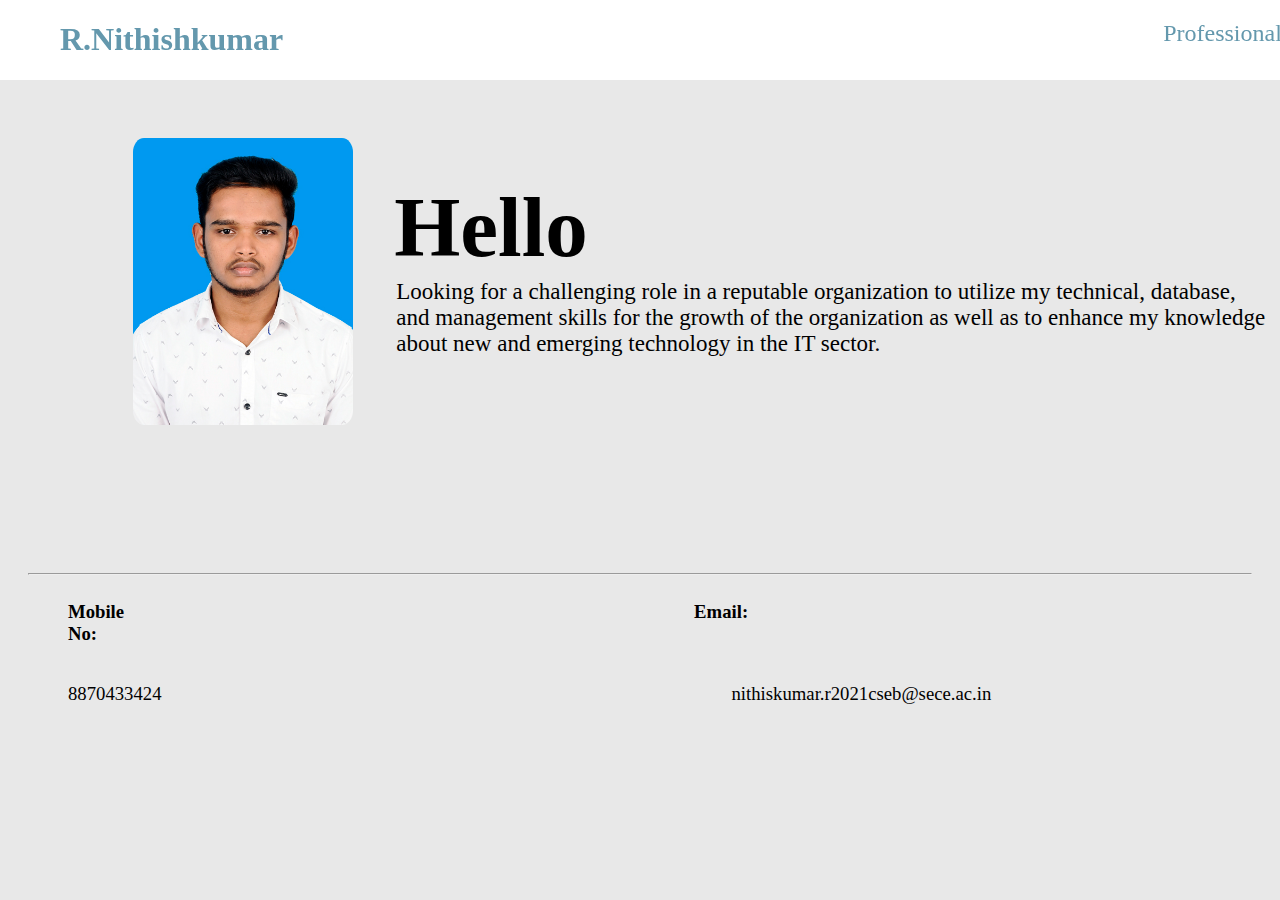
<file: index.html>
<!DOCTYPE html>
<html>
    <head>
        <title>Nithishkumar.R Portfolio</title>
        <link rel="stylesheet" href="index.css">
    </head>
    <body>
       <div class="title">
        <h1 class="name">R.Nithishkumar</h1>
        <h2 class="professional"><a class="link" href="professional.html" target="_parent">Professional</a></h2>
        <h2 class="project"><a class="link" href="Projects.html" target="_parent">Projects</a></h2>
        <h2 class="contact"><a class="link" href="Contact.html" target="_parent"> Contact</a></h2>
        </div>
    <div class="down">
            <div class="centre">
                <div>
                    <img class="image" src="./images/profile.JPG" alt="image not found">
                </div>
                  
               <div class="overview">
                <div class="Hello"><b>Hello</b></div>
                <div class="objective">Looking for a challenging role in a reputable organization to utilize my technical, database, and management skills for the growth of the organization as well as to enhance my knowledge about new and emerging technology in the IT sector.

                </div>
               </div>
           </div>
        </div>
        <div class="low">
            <hr class="line">
            <div class="contactinfo">
            <h3 class="mobileno">Mobile No:</h3>
            <h3 class="Email">Email:</h3>
            <h3 class="Follow">Follow:</h3>
            </div>
             <div class="contactinfo">
            <h3 class="mobileno light">8870433424</h3>
            <h3 class="Email light">nithiskumar.r2021cseb@sece.ac.in</h3>
             <a class="linkedin light" href="https://www.linkedin.com/in/nithiskumar-r-0a02a8242/" target="_blank"><img src="./images/linkedin_image.png" alt="image not found" height="30px" width="30px"></a>
            <a class="gitHub" href="https://github.com/Nithishkumar0804?tab=repositories" target="_blank"><img src="./images/gitHub_image.png" alt="image not found" height="30px" width="30px"></a>
             </div>
    </div>
    </body>
</html>
</file>
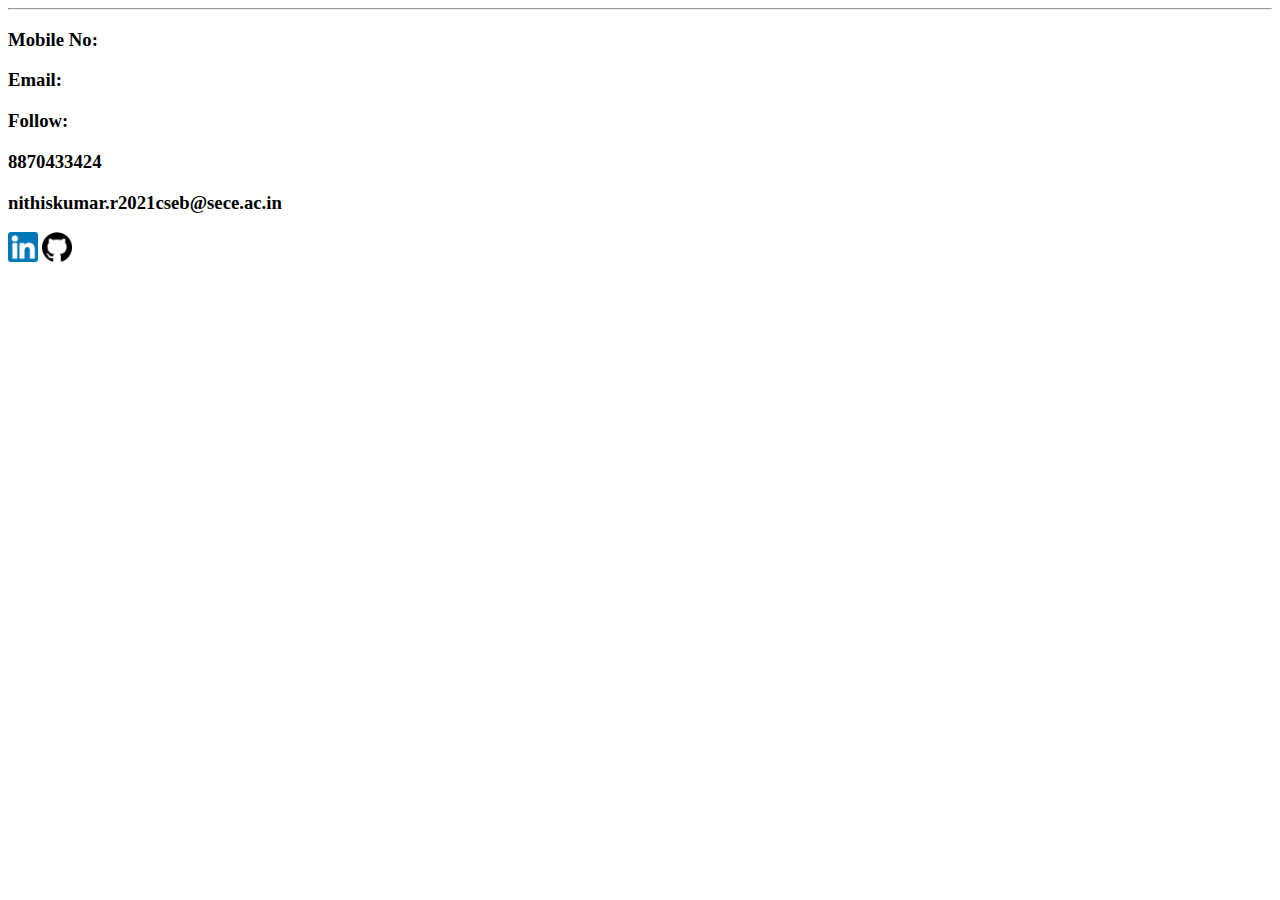
<file: Contact.html>
<!DOCTYPE html>
<html lang="en">
<head>
    <meta charset="UTF-8">
    <meta name="viewport" content="width=device-width, initial-scale=1.0">
    <title>Contact</title>
</head>
<body>
    <div class="low">
            <hr class="line">
            <div class="contactinfo">
            <h3 class="mobileno">Mobile No:</h3>
            <h3 class="Email">Email:</h3>
            <h3 class="Follow">Follow:</h3>
            </div>
             <div class="contactinfo">
            <h3 class="mobileno light">8870433424</h3>
            <h3 class="Email light">nithiskumar.r2021cseb@sece.ac.in</h3>
             <a class="linkedin light" href="https://www.linkedin.com/in/nithiskumar-r-0a02a8242/" target="_blank"><img src="./images/linkedin_image.png" alt="image not found" height="30px" width="30px"></a>
            <a class="gitHub" href="https://github.com/Nithishkumar0804?tab=repositories" target="_blank"><img src="./images/gitHub_image.png" alt="image not found" height="30px" width="30px"></a>
             </div>
    </div>
</body>
</html>
</file>
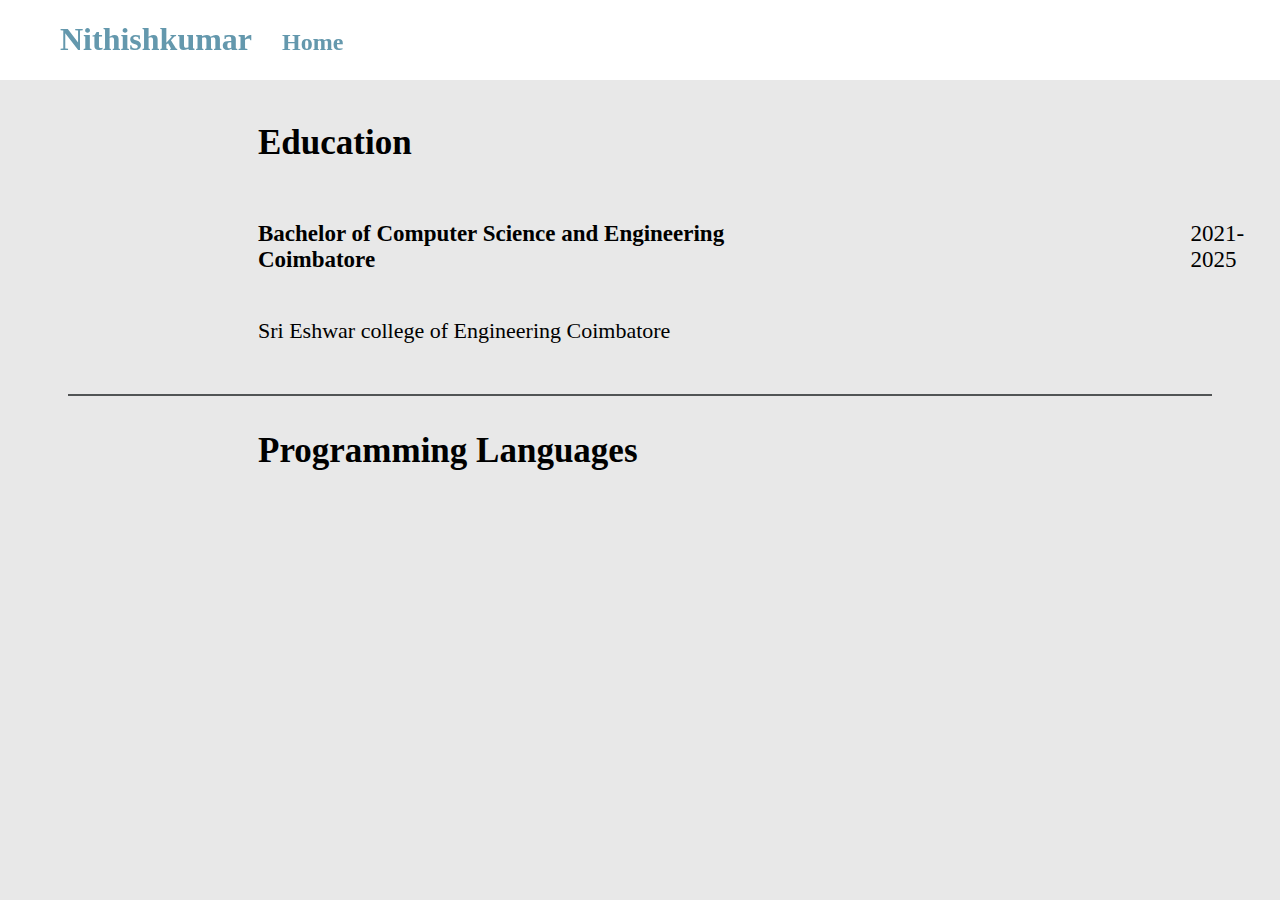
<file: professional.html>
<!DOCTYPE html>
<html lang="en">
<head>
    <title>Professional</title>
    <link rel="stylesheet" href="professional.css">
</head>
<body>
    <div class="down">
    <div class="title">
    <h1 class="name">Nithishkumar</h1>
    <h2 class="home"><a class="link" href="index.html">Home</a></h2>
    <h2 class="project"><a class="link" href="Projects.html" target="_parent">Projects</a></h2>
    <h2 class="contact"><a class="link" href="Contact.html" target="_parent"> Contact</a></h2>
    </div>
    <div class="mid">
            <p class="Education">Education</p>
            <div class="flex">
            <p class="degree">Bachelor of Computer Science and Engineering Coimbatore</p>
            <p class="year">2021-2025</p>
            </div>
            <p class="college">Sri Eshwar college of Engineering Coimbatore</p>
    </div>
    <hr class="line1">
    <div class="mid">
    <p class="head">Programming Languages</p>
    <div class="pl">
        <p>C</p>
        <p>Python</p>
        <p>Java</p>
    </div>
    </div>
    

</div>
</body>
    
</html>
</file>
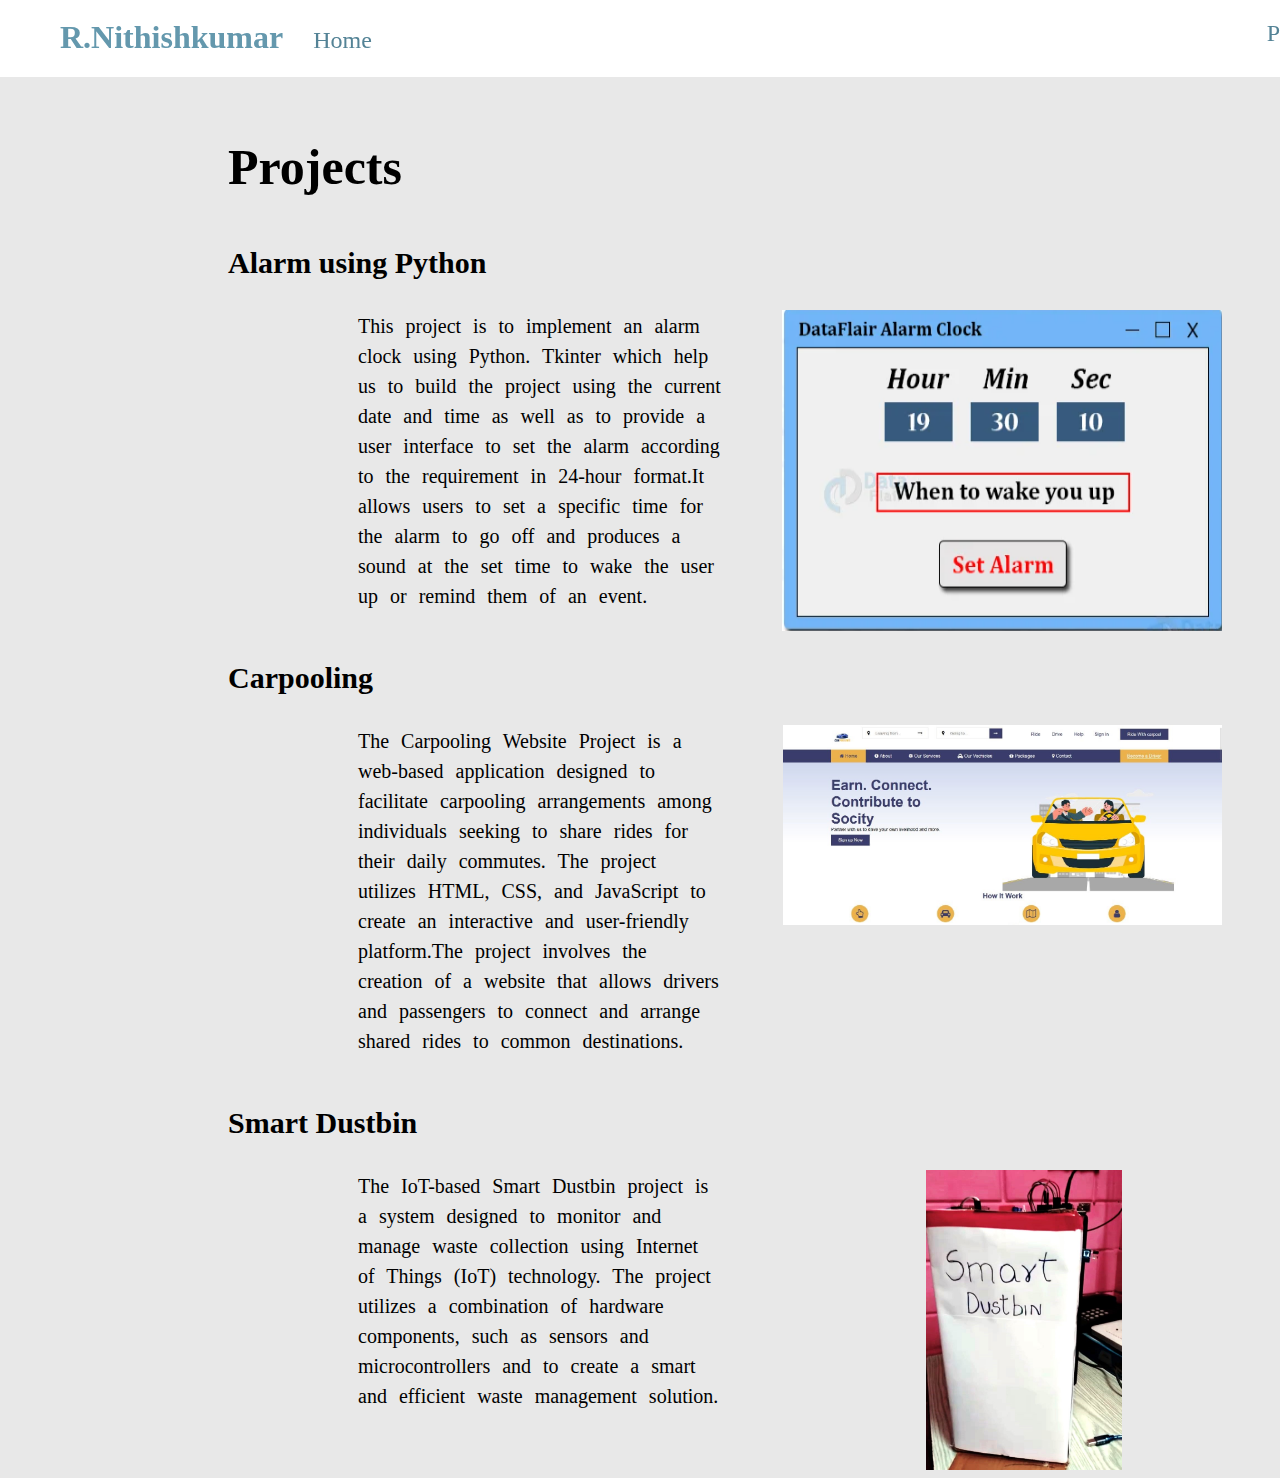
<file: Projects.html>
<!DOCTYPE html>
<head>
    <title>Projects</title>
    <link rel="stylesheet" href="Projects.css">
</head>
<body>
    <div class="title">
        <h1 class="name">R.Nithishkumar</h1>
        <h2 class="home"><a class="link" href="index.html">Home</a></h2>
        <h2 class="professional"><a class="link" href="professional.html" target="_parent">Professional</a></h2>
        <h2 class="contact"><a class="link" href="Contact.html" target="_parent"> Contact</a></h2>
    </div>
    <div class="down">
    
    <p class="project">Projects</p>
        <p class="heading">Alarm using Python</p>
        <div class="flex1">
        <p class="desc">This project is to implement an alarm clock using Python. Tkinter which help us to build
            the project using the current date and time as well as to provide a user interface to set the
            alarm according to the requirement in 24-hour format.It allows users to set a specific time
             for the alarm to go off and produces a sound at the set time to wake the user up or remind them of an event.</p>
        <img class="image" src="./images/Alarm-clock-python.jpg.png" alt="alarm clock image not found">
        </div>
        <p class="heading">Carpooling</p>
        <div class="flex1">
            <p class="desc">The Carpooling Website Project is a web-based application designed to facilitate carpooling
                 arrangements among individuals seeking to share rides for their daily commutes. The project utilizes 
                 HTML, CSS, and JavaScript to create an interactive and user-friendly platform.The project involves the creation 
                 of a website that allows drivers and passengers to connect and arrange shared rides to common destinations.</p>
                <img class="image" src="./images/carpooling.jpg" alt="carpooling image not found" height="200px" width="500px">
        </div>
        <p class="heading">Smart Dustbin</p>
        <div class="flex1">
            <p class="desc" id="iot">The IoT-based Smart Dustbin project is a system designed to monitor and manage waste collection using 
                Internet of Things (IoT) technology. The project utilizes a combination of hardware components, such as sensors and microcontrollers 
            and  to create a smart and efficient waste management solution.</p>
            <img class="image" id="dustbin" src="./images/smart dustbin.jpg" alt="Dustbin image not fount" height="300px" width="200px">
        </div>

    </div>
</body>
</html>
</file>
<file: index.css>
body{
    background-color: #E8E8E8;
}
.title{
    display: flex;
    position:fixed;
    top: 0px;
    background-color:white;
    left: 0px;
    right: 0px;
}
.link{
    text-decoration:none;
    color: #6498AD;
}
.name{
    padding-left: 60px;
    color: #6498AD;
  
}
.down{
    padding-top: 130px;
}
.centre{
    display: flex;
    justify-content: space-around;
}
.Hello{
    padding-top:40px;
    padding-left: 40px;
    font-size: 85px;
}
.objective{
    margin-top:3px;
    font-weight: 40px;
    font-size: 23px;
    margin-left: 42px;

}
.professional{
    padding-left:880px;
    font-weight: 500;
   
}
.project{
    padding-left: 30px;
    font-weight: 500;
}

.contact{
    padding-left: 30px;
    font-weight: 500;
}
.image{
    margin-left: 125px;
    border-radius: 5%;
    width: 100%;
    height:100%;
}

.overview{
    margin-left: 10%;
}
.low{
    padding-top:140px;
}
.contactinfo{
    display: flex;
}
.line{
    margin-left: 20px;
    margin-right: 20px;
}
.mobileno{
    padding-left:60px;

}
.Email{
    padding-left: 570px;
}
.Follow{
    padding-left: 560px;
}
.light{
    font-weight: 300;
}
.linkedin{
    padding-left: 350px;
}
.gitHub{
    padding-top: 1px;
    padding-left: 10px;
}
</file>
<file: professional.css>
body{
    background-color: #E8E8E8;
}
.down{
    padding-top:80px;
}
.title{
    display: flex;
    position: fixed;
    top: 0;
    left: 0;
    right:0;
    background-color: white;
}
.link{
    text-decoration: none;
    color: #6498AD;;
}
.name{
    padding-left: 60px;
    color: #6498AD;
}
.home{
    padding-left: 30px;
    padding-top: 9px;
}
.project{
    padding-left: 970px;
    font-weight: 500;
}

.contact{
    padding-left: 30px;
    font-weight: 500;
}
.mid{
    padding-left: 250px;
}
.Education{
    font-size: 35px;
    font-weight: bolder;
}
.degree{
    font-size: 23px;
    font-weight:550;
}
.college{
    font-size: 22px;
}
.year{
    font-size: 23px;
    padding-left: 450px;
}
.flex{
    display: flex;
}
hr.line1{
    margin-top: 50px;
    margin-left: 60px;
    margin-right: 60px;
    border:1px solid #515455;
    
}
.head{
    font-size: 35px;
    font-weight: bold;
}
.pl{
    margin-left: 1043px;
    font-size: 18px;
}
</file>
<file: Projects.css>
body{
    background-color: #E8E8E8;
}
.title{
    position: fixed;
    display: flex;
    top:0;
    left: 0;
    right: 0;
    background-color: white;    
}
.home{
    padding-left: 30px;
    padding-top: 7px;
}
.name{
    padding-left: 60px;
    color: #6498AD;
    margin-top: 19px;
}
.professional{
    padding-left: 895px;
}
.contact{
    padding-left: 30px;
}
.link{
    text-decoration: none;
    color:#548396;
    font-weight: 100;
}
.down{
    padding-top: 130px;
}
.project{
    margin-top:0rem;
    padding-left:220px;
    font-size: 50px;
    font-weight: bolder;

}
.heading{
    font-size:30px;
    padding-left:220px;
    font-weight: bolder;
}
.flex1{
    display: flex;
    padding-left: 350px;
}
.desc{
    margin-top: 1px;
    margin-right: 60px;
    font-size: 20px;
    line-height: 30px;
    word-spacing: 7px;
    font-weight: 100;

}
#iot{
    margin-right: 200px;
}
.image{
    margin-right: 50px;
}
#dustbin{
    margin-right: 150px;
}
</file>
